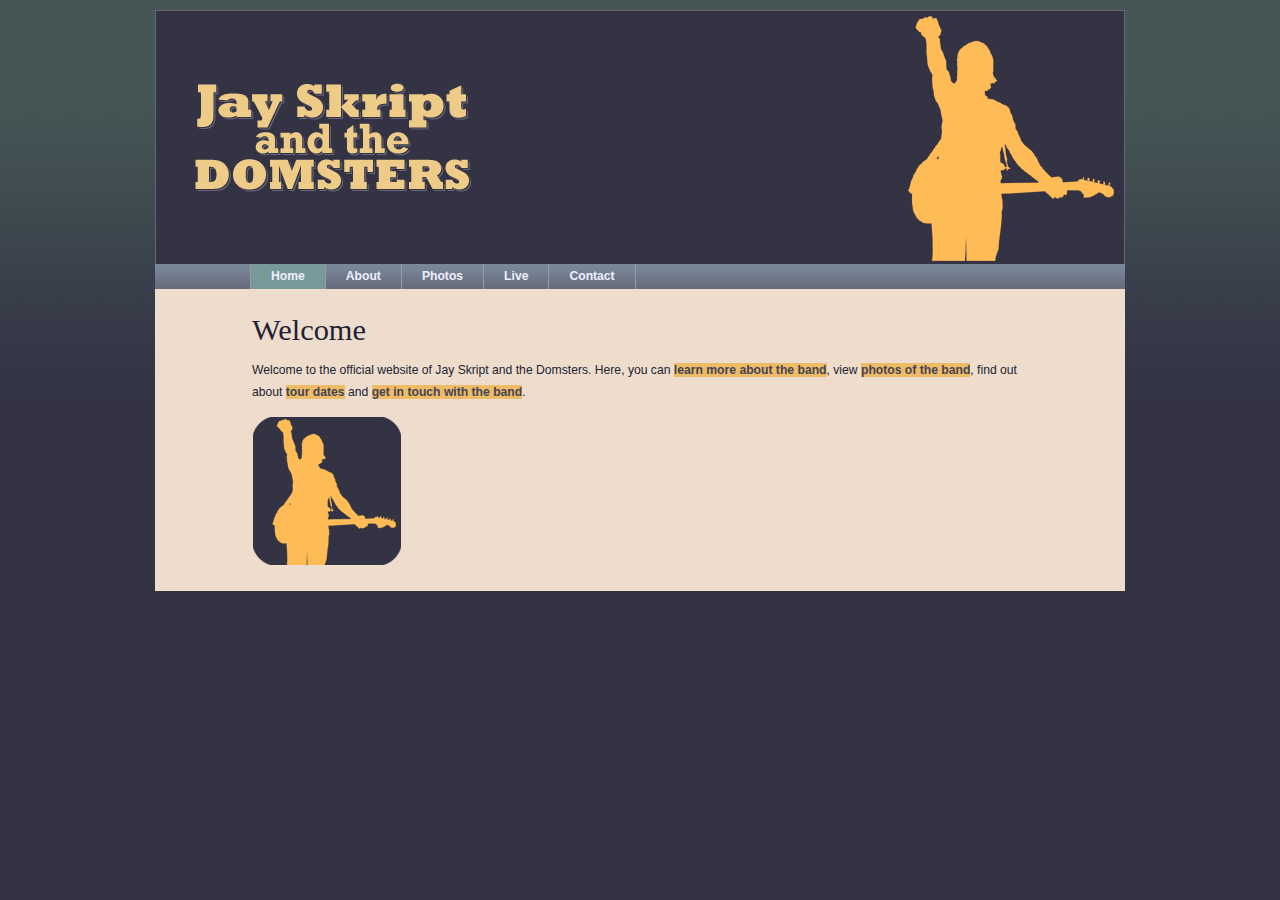
<file: jsDOM编程设计挑战/index.html>
<!DOCTYPE html>
<html lang="en">
<head>
	<meta charset="UTF-8">
	<title>Document</title>
	<link rel="stylesheet" type="text/css" media="screen" href="../css/basic.css">
	<script type="text/javascript" src="../js/addLoadEvent.js"></script>
	<script type="text/javascript" src="../js/insertAfter.js"></script>
	<script type="text/javascript" src="../js/addClass.js"></script>
	<script type="text/javascript" src="globl.js"></script>
	<script type="text/javascript" src="highlightPage.js"></script>
</head>
<body>
  <div id="wrap">  
	<div id="header">
		<img src="../images/logo.gif" alt="" />
	</div>
	<div id="navigator">
		<ul>
			<li><a href="index.html">Home</a></li>
			<li><a href="about.html">About</a></li>
			<li><a href="photos.html">Photos</a></li>
			<li><a href="live.html">Live</a></li>
			<li><a href="contact.html" style="border-right: 1px solid #99a">Contact</a></li>
		</ul>
	</div>
	<div id="content">
		<h1>Welcome</h1>
		<p>Welcome to the official website of Jay Skript and the Domsters. Here, you can <a href="about.html">learn more about the band</a>, view <a href="photos.html">  photos of the band</a>, find out about <a href="live.html"> tour dates</a> and  <a href="contact.html">  get in touch with the band</a>.</p>
	</div>
  </div>
</body>
</html>
</file>
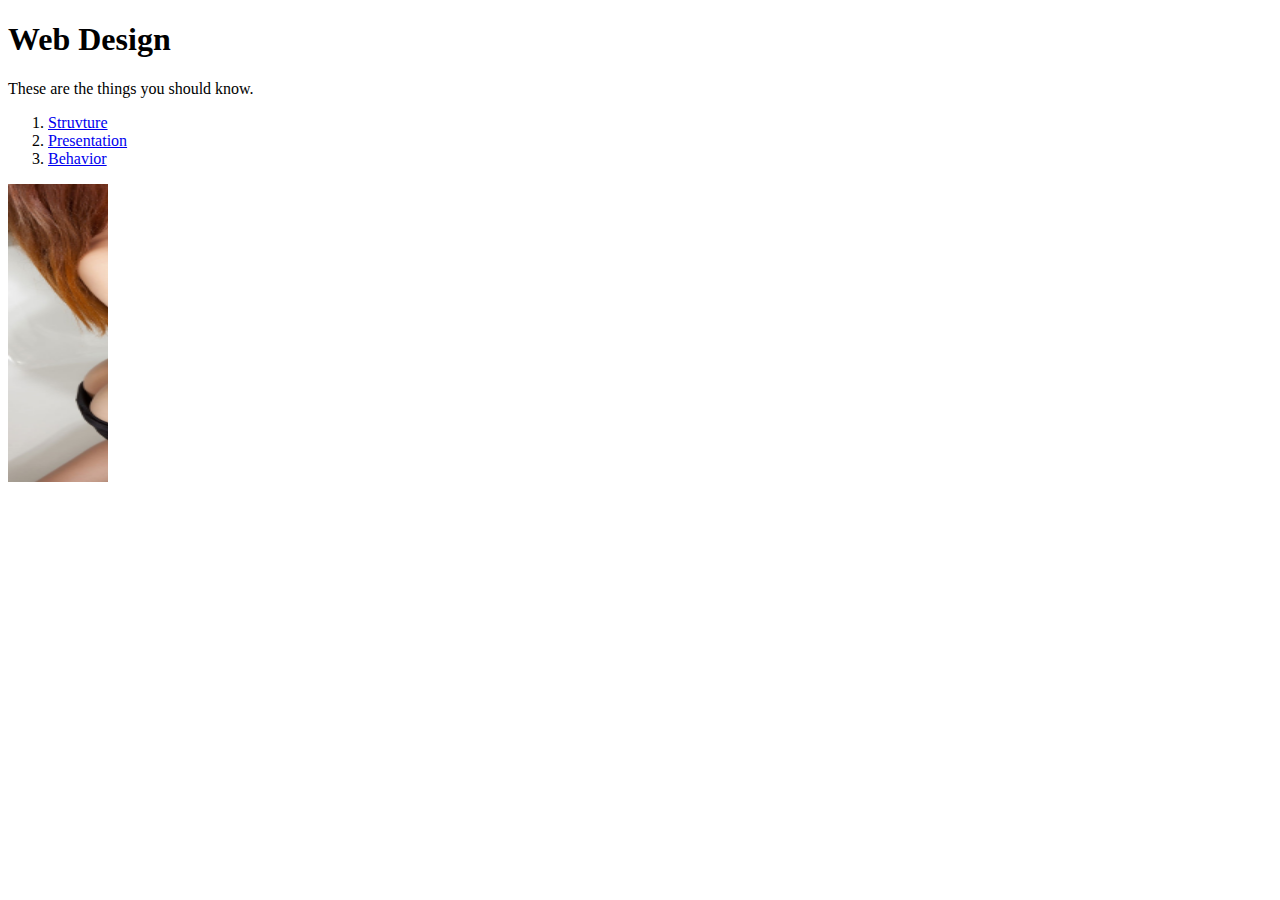
<file: js+html/pictureList.html>
<!DOCTYPE html>
<html lang="en">
<head>
	<meta charset="UTF-8">
	<title>Document</title>
	<style type="text/css">
#preview{
    width: 450px;
    height: 300px;
    position: absolute;
}
div{ width: 100px;
     height: 300px;
    position: relative;
    overflow: hidden; }
	</style>
	<script type="text/javascript" src="../js/addLoadEvent.js"></script>
	<script type="text/javascript" src="../js/insertAfter.js"></script>
	<script type="text/javascript" src="../js/prepareSlideshow.js"></script>
</head>
<body>
	<h1>Web Design</h1>
	<p>These are the things you should know.</p>
	<ol id="linklist">
		<li><a href="#">Struvture</a></li>
		<li><a href="#">Presentation</a></li>
		<li><a href="#">Behavior</a></li>
	</ol>
	<!--
	<div >
		<img src="../images/total.png" alt="" id="preview" />
	</div>
	-->
</body>
</html>
</file>
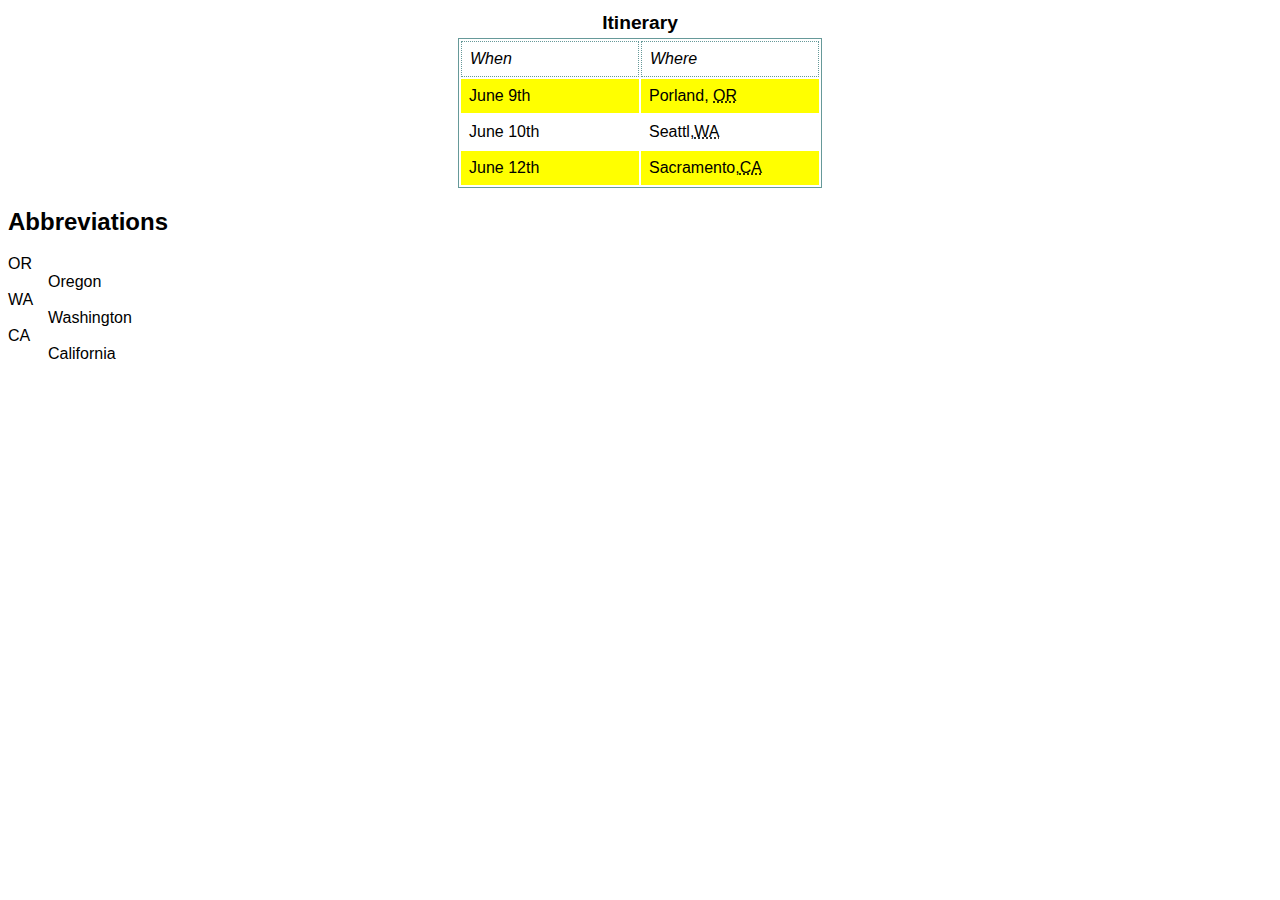
<file: js+html/styleTable.html>
<!DOCTYPE html>
<html lang="en">
<head>
  <meta charset="UTF-8">
  <title>Document</title>
  <style type="text/css">
body{
  font-family: "Helvetica","Arial"; 
}
table{
  margin:auto;
  border: 1px solid #699;
}
caption{
  margin:auto;
  padding:.2em;
  font-size: 1.2em;
  font-weight: bold;
}
th{
font-weight: normal;
font-style: italic;
text-align: left;
border: 1px dotted #699;
}
th,td{
  width: 10em;
  padding:.5em;
}
  </style>
  <script type="text/javascript" src="../js/addLoadEvent.js"></script>
  <script type="text/javascript" src="../js/displayAbbreviations.js"></script>
  <script type="text/javascript" src="../js/stripeTables.js"></script>
</head>
<body>
  <table>
    <caption>Itinerary</caption>
    <thead>
      <tr>
        <th>When</th>
        <th>Where</th>
      </tr>
    </thead>
    <tbody>
      <tr>
        <td>June 9th</td>
        <td>Porland, <abbr title="Oregon">OR</abbr></td>
      </tr>
      <tr>
        <td>June 10th</td>
        <td>Seattl,<abbr title="Washington">WA</abbr></td>
      </tr>
      <tr>
        <td>June 12th</td>
        <td>Sacramento,<abbr title="California">CA</abbr></td>
      </tr>
    </tbody>
  </table>
</body>
</html>
</file>
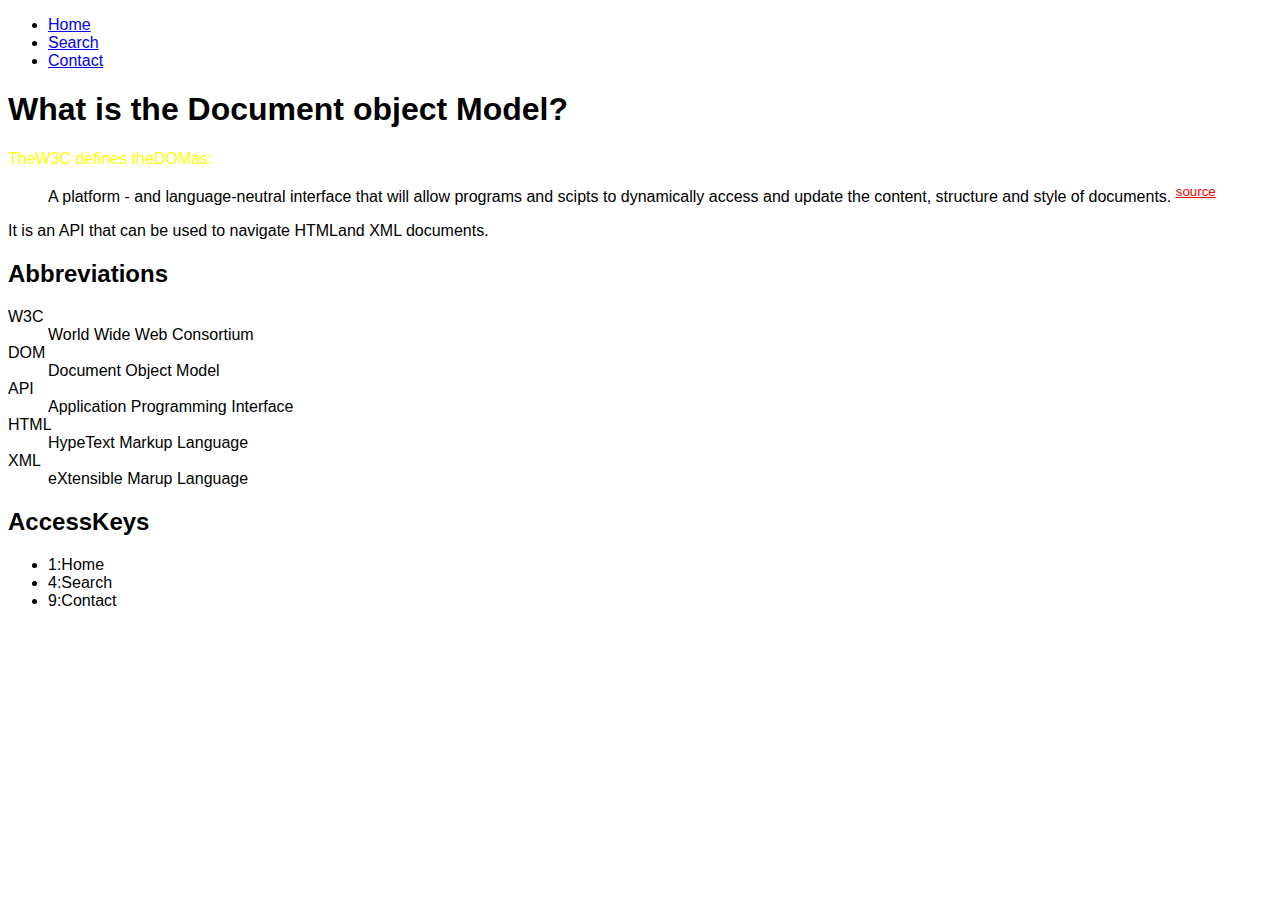
<file: js+html/缩略词语表.html>
<!DOCTYPE html>
<html lang="en">
<head>
	<meta charset="UTF-8">
	<title>Document</title>
	<style type="text/css">
     abbr{
     	text-decoration: none;
     	font-style: normal;
     }
     body{
     	font-family: "Helvetica","Arial",sans-serif;
     }
     .intro{
     	color: yellow;
     }
	</style>
	<script type="text/javascript" src="../js/addLoadEvent.js"></script>
	<script type="text/javascript" src="../js/displayAbbreviations.js"></script>
	<script type="text/javascript" src="../js/displayCitations.js">
	</script>
	<script type="text/javascript" src="../js/displayAccessKeys.js"></script>
	<script type="text/javascript" src="../js/styleElementSiblings.js"></script>
</head>
<body>
    <ul>
    	<li><a href="index.html" accesskey="1">Home</a></li>
    	<li><a href="search.html" accesskey="4">Search</a></li>
    	<li><a href="contact.html" accesskey="9">Contact</a></li>
    </ul>
 
	<h1>What is the Document object Model?</h1>
	   <p>
		The<abbr title="World Wide Web Consortium">W3C</abbr> defines
		the<abbr title="Document Object Model">DOM</abbr>as:
	   </p>
	   <blockquote cite="http://www.w3.org/DOM">
	   	<p>
	   	A platform - and language-neutral interface that will allow programs and scipts to dynamically access and update the content, structure and style of documents.
	   	</p>
	   </blockquote>
	   <p>
	   	It is an <abbr title="Application Programming Interface">API</abbr>
	   	that can be used to navigate <abbr title="HypeText Markup Language">HTML</abbr>and <abbr title="eXtensible Marup Language">XML</abbr> documents.
	   	</p>
</body>
</html>
</file>
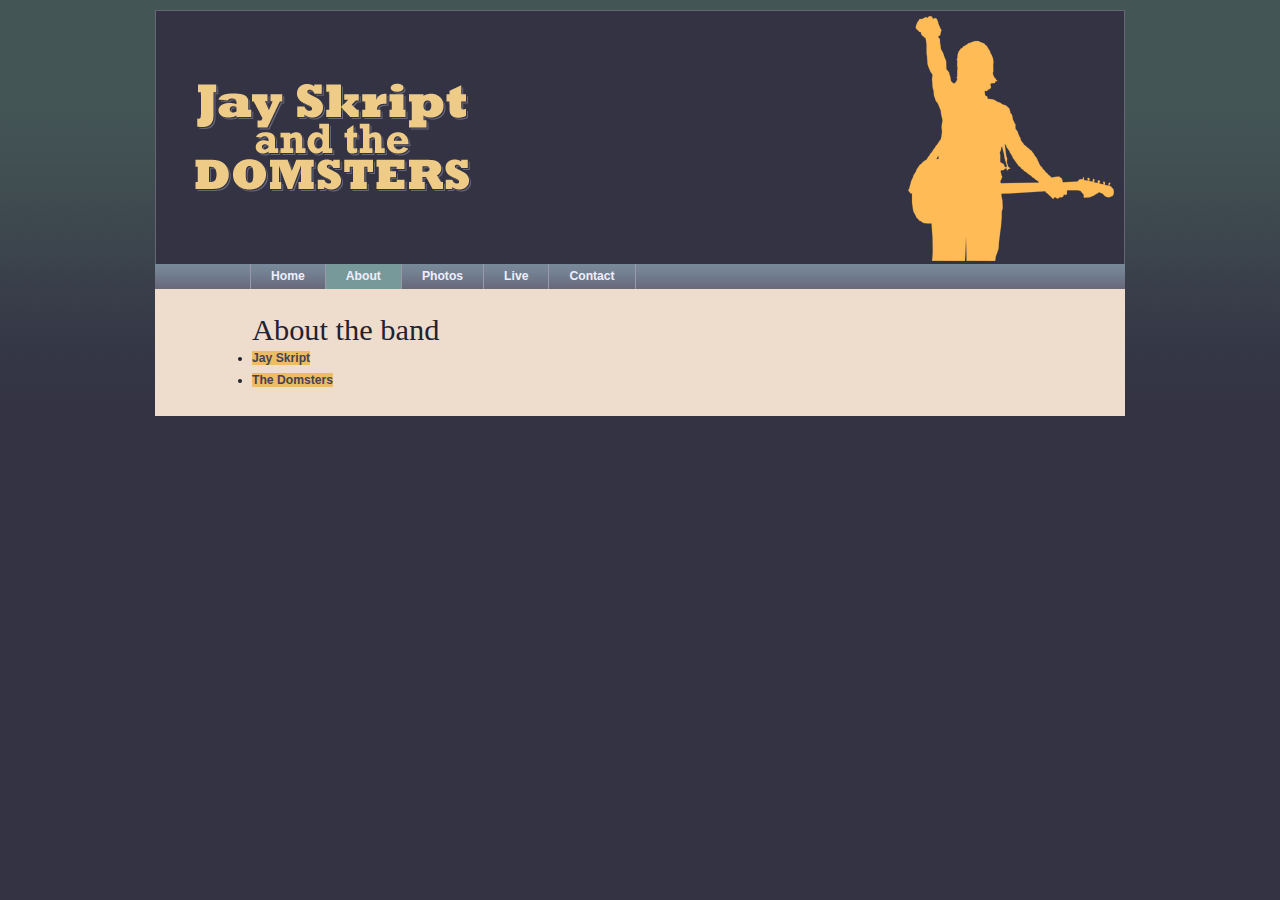
<file: jsDOM编程设计挑战/about.html>
<!DOCTYPE html>
<html lang="en">
<head>
	<meta charset="UTF-8">
	<title>Document</title>
	<link rel="stylesheet" type="text/css" media="screen" href="../css/basic.css">
	<script type="text/javascript" src="../js/addLoadEvent.js"></script>
	<script type="text/javascript" src="highlightPage.js"></script>
	<script type="text/javascript" src="about.js"></script>
</head>
<body>
 <div id="wrap">  
	<div id="header">
		<img src="../images/logo.gif" alt="" />
	</div>
	<div id="navigator">
		<ul>
			<li><a href="index.html">Home</a></li>
			<li><a href="about.html">About</a></li>
			<li><a href="photos.html">Photos</a></li>
			<li><a href="live.html">Live</a></li>
			<li><a href="contact.html" style="border-right: 1px solid #99a">Contact</a></li>
		</ul>
	</div>
<div id="content">
	<h1>About the band</h1>
    <ul id="internalnav">
      <li><a href="#jay">Jay Skript</a></li>
      <li><a href="#domsters">The Domsters</a></li>
    </ul>
    <div class="section" id="jay">
      <h2>Jay Skript</h2>
      <p>Jay Skript is going to rock your world!</p>
      <p>Together with his compatriots The Domsters, Jay is set for world domination. Just you wait and see.</p>
      <p>Jay Skript has been on the scene since the mid nineties. His talent hasn't always been recognized or fully appreciated. In the early days, he was often unfavorably compared to bigger, similarly-named artists. That's all in the past now.</p>
    </div>
    <div class="section" id="domsters">
      <h2>The Domsters</h2>
      <p>The Domsters have been around, in one form or another, for almost as long. It's only in the past few years that The Domsters have settled down to their current, stable line-up. Now they're a rock-solid bunch: methodical and dependable.</p>
    </div>
  </div>
 </div>
</body>
</html>
</file>
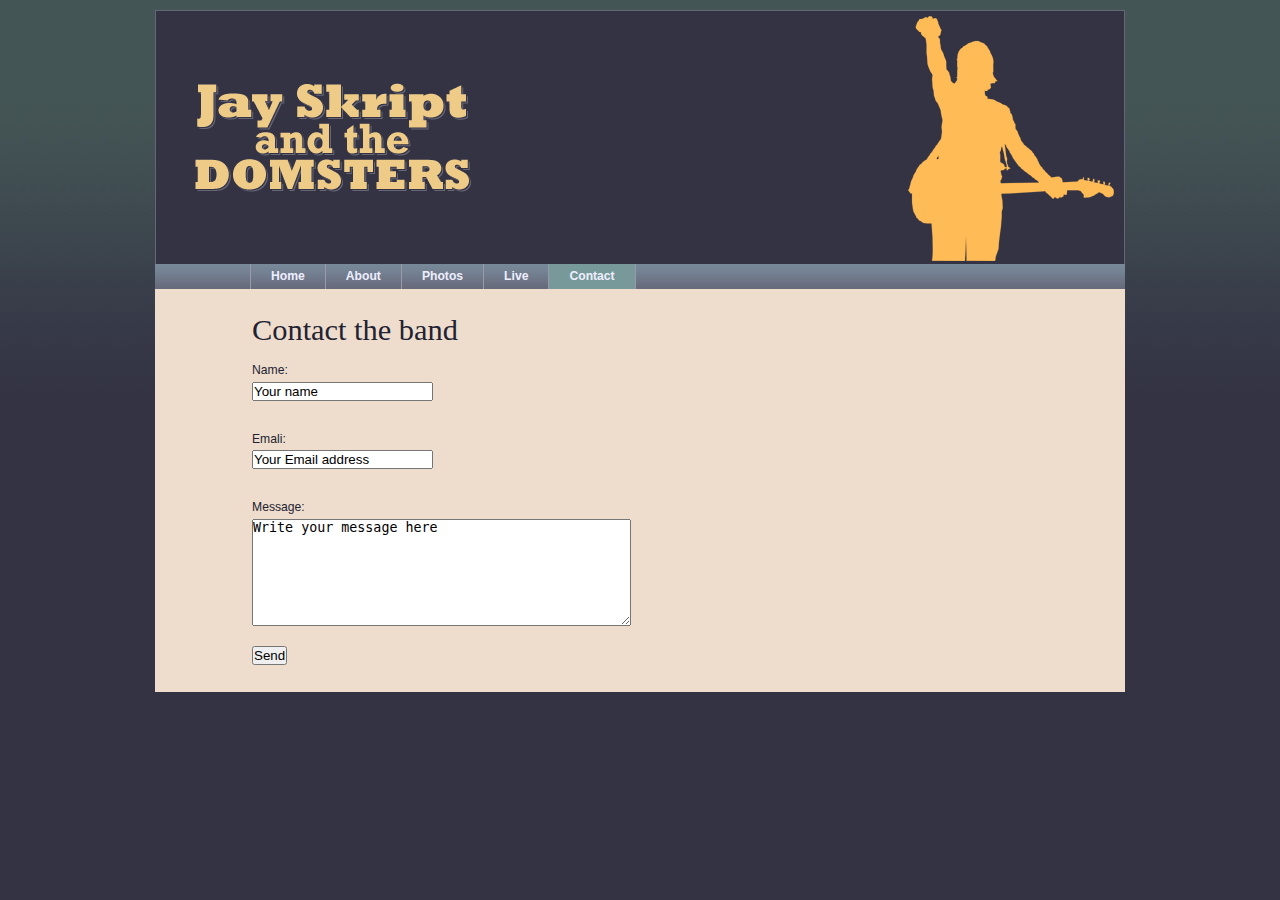
<file: jsDOM编程设计挑战/contact.html>
<!DOCTYPE html>
<html lang="en">
<head>
	<meta charset="UTF-8">
	<title>Document</title>
	<link rel="stylesheet" type="text/css" href="../css/basic.css">
	 <script type="text/javascript" src="../js/addLoadEvent.js"></script>
  <script type="text/javascript" src="highlightPage.js"></script>
  <script type="text/javascript" src="contact.js"></script>
</head>
<body>
   <div id="wrap">  
	<div id="header">
		<img src="../images/logo.gif" alt="" />
	</div>
	<div id="navigator">
		<ul>
			<li><a href="index.html">Home</a></li>
			<li><a href="about.html">About</a></li>
			<li><a href="photos.html">Photos</a></li>
			<li><a href="live.html">Live</a></li>
			<li><a href="contact.html" style="border-right: 1px solid #99a">Contact</a></li>
		</ul>
	</div>
	<div id="content">
     <h1>Contact the band</h1>
     <form id="contact" action="#" method="post">
       <fieldset>
        <p>
        <label for="name">Name:</label>  
     	<input type="text" value="Your name" id="name" name="name" class="required"></input>
     	</p>
     	<p>
     	 <label for='email'>Emali:</label>  
     	<input type="text" value="Your Email address" id="email" name="email" class="email required"></input>
     	</p>
     	<p>
     	 <label for="message">Message:</label>
     	<textarea cols="45" rows="7" id="message" name="message" class="required">Write your message here
     	</textarea>
     	</p>
     	<input type="submit" value="Send"></input>
       </fieldset>
     </form>
	</div>
  </div>
</body>
</html>
</file>
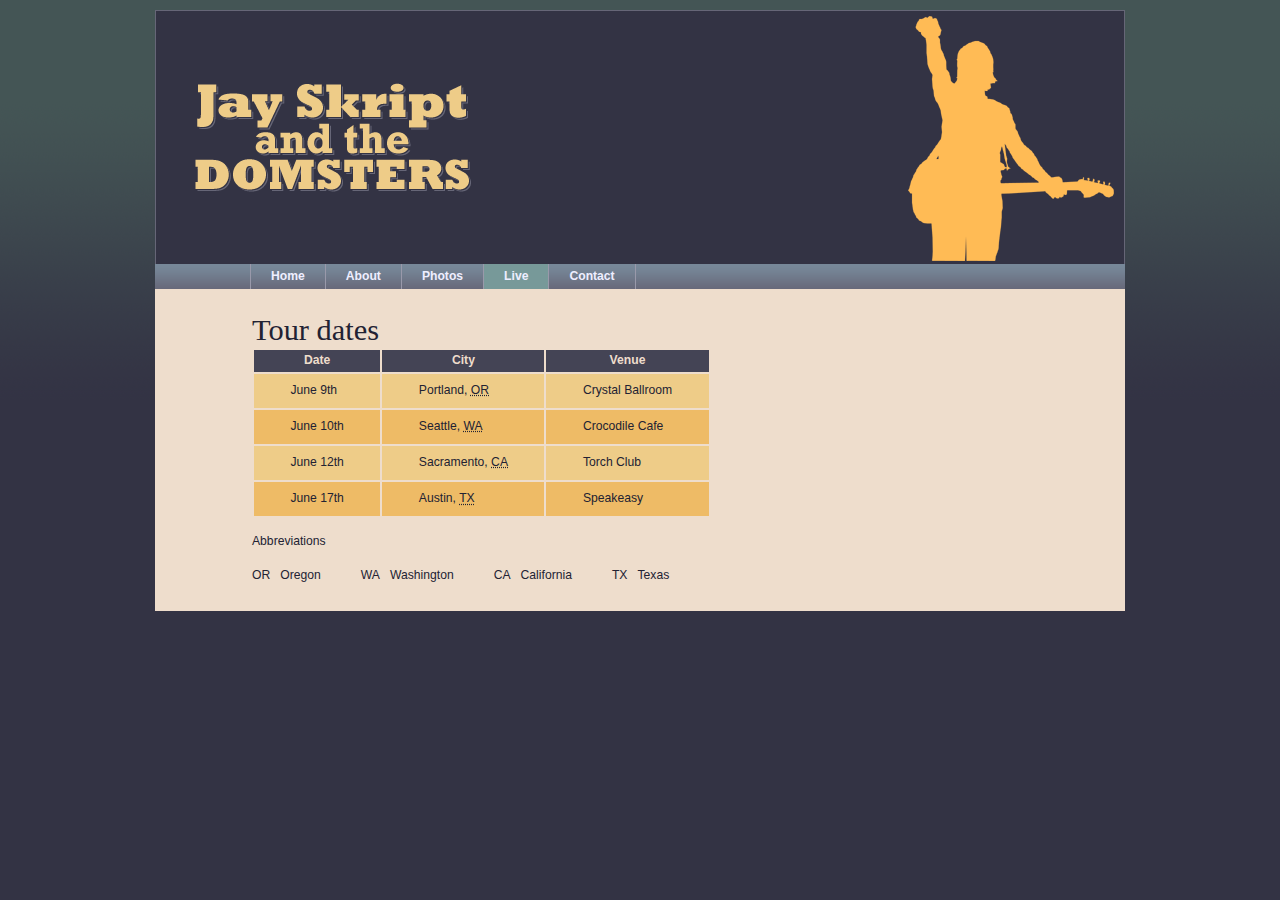
<file: jsDOM编程设计挑战/live.html>
<!DOCTYPE html>
<html lang="en">
<head>
	<meta charset="UTF-8">
  <title>Document</title>
  <link rel="stylesheet" type="text/css" media="screen" href="../css/basic.css">
  <script type="text/javascript" src="../js/addLoadEvent.js"></script>
  <script type="text/javascript" src="highlightPage.js"></script>
  <script type="text/javascript" src="live.js"></script>
</head>
<body>
	<div id="wrap">  
	<div id="header">
		<img src="../images/logo.gif" alt="" />
	</div>
	<div id="navigator">
		<ul>
			<li><a href="index.html">Home</a></li>
			<li><a href="about.html">About</a></li>
			<li><a href="photos.html">Photos</a></li>
			<li><a href="live.html">Live</a></li>
			<li><a href="contact.html" style="border-right: 1px solid #99a">Contact</a></li>
		</ul>
	</div>
	<div id="content">
		<h1>Tour dates</h1>
    <table summary="when and where you can see the band">
      <thead>
      <tr>
        <th>Date</th>
        <th>City</th>
        <th>Venue</th>
      </tr>
      </thead>
      <tbody>
      <tr>
        <td>June 9th</td>
        <td>Portland, <abbr title="Oregon">OR</abbr></td>
        <td>Crystal Ballroom</td>
      </tr>
      <tr>
        <td>June 10th</td>
        <td>Seattle, <abbr title="Washington">WA</abbr></td>
        <td>Crocodile Cafe</td>
      </tr>
      <tr>
        <td>June 12th</td>
        <td>Sacramento, <abbr title="California">CA</abbr></td>
        <td>Torch Club</td>
      </tr>
      <tr>
        <td>June 17th</td>
        <td>Austin, <abbr title="Texas">TX</abbr></td>
        <td>Speakeasy</td>
      </tr>
      </tbody>
    </table>
	</div>
  </div>
</body>
</html>
</file>
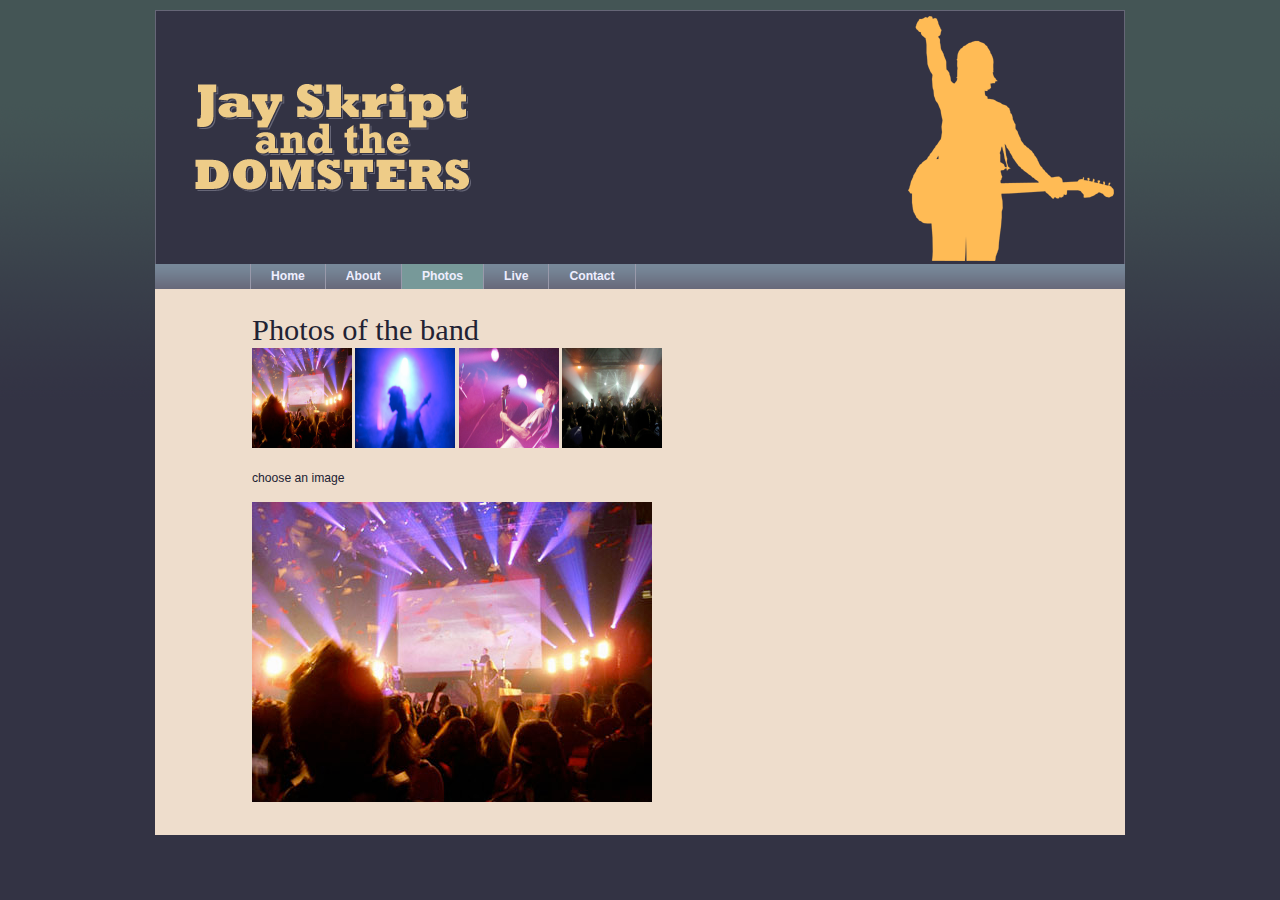
<file: jsDOM编程设计挑战/photos.html>
<!DOCTYPE html>
<html lang="en">
<head>
	<meta charset="UTF-8">
	<title>Document</title>
	<link rel="stylesheet" type="text/css" href="../css/basic.css" />
	<script type="text/javascript" src="../js/addLoadEvent.js"></script>
	<script type="text/javascript" src="../js/insertAfter.js"></script>
    <script type="text/javascript" src="highlightPage.js"></script>
    <script type="text/javascript" src="photos.js"></script>
</head>
<body>
<div id="wrap">  
	<div id="header">
		<img src="../images/logo.gif" alt="" />
	</div>
	<div id="navigator">
		<ul>
			<li><a href="index.html">Home</a></li>
			<li><a href="about.html">About</a></li>
			<li><a href="photos.html">Photos</a></li>
			<li><a href="live.html">Live</a></li>
			<li><a href="contact.html" style="border-right: 1px solid #99a">Contact</a></li>
		</ul>
	</div>
	<div id="content">
    <h1>Photos of the band</h1>
    <ul id="imagegallery">
      <li>
        <a href="../images/concert.jpg" title="The crowd goes wild">
          <img src="../images/concert.jpg" alt="the band in concert" />
        </a>
      </li>
      <li>
        <a href="../images/bassist.jpg" title="An atmospheric moment">
          <img src="../images/bassist.jpg" alt="the bassist" />
        </a>
      </li>
      <li>
        <a href="../images/guitarist.jpg" title="Rocking out">
          <img src="../images/guitarist.jpg" alt="the guitarist" />
        </a>
      </li>
      <li>
        <a href="../images/crowd.jpg" title="Encore! Encore!">
          <img src="../images/crowd.jpg" alt="the audience" />
        </a>
      </li>
    </ul>
  </div>
 </div>
</body>
</html>
</file>
<file: css/basic.css>
@import url(layout.css);
@import url(typography.css);
@import url(color.css);
</file>
